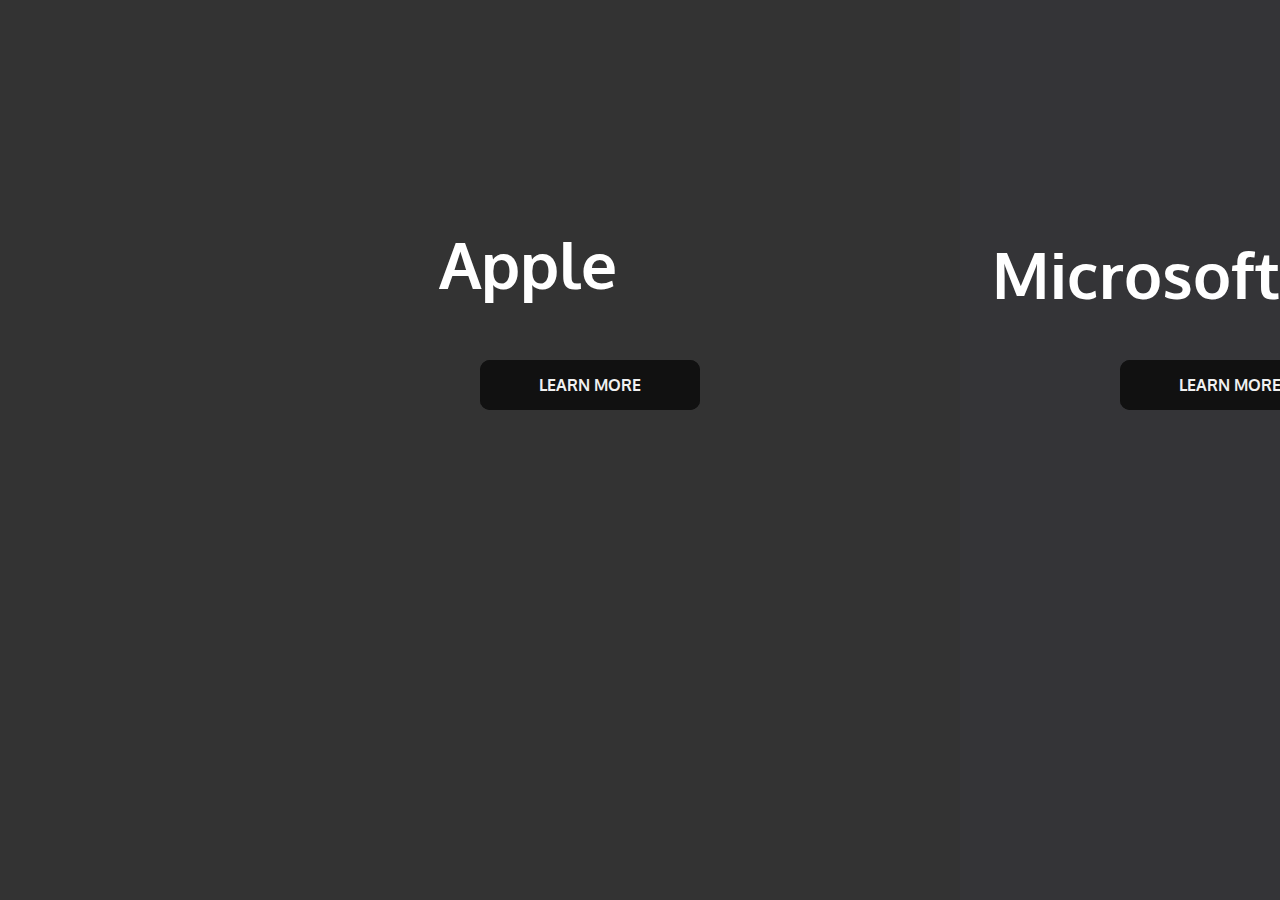
<file: index.html>
<!DOCTYPE html>
<html lang="en">
<head>
    <meta charset="UTF-8" />
    <meta name="viewport" content="width=device-width, initial-scale=1.0"/>
    <link rel="stylesheet" href="style.css">
    <title>Promotion Landing Page</title>
</head>
<body>
    <!-- Let's wrap enerythin up in a container! -->
    <div class="container">
        <div class="split left">
          <h1>Apple</h1>
        <a href="Apple/index.html" type="button" class="btnr">Learn More</a>
          <!-- We'll update this button later to connect to part II of the project -->
        </div>
        <div class="split right">
          <h2>Microsoft</h2>
         <a href="Microsoft/index.html" type="button" class="btn">Learn More</a>
          <!-- We'll update this button later to connect to part II of the project -->
        </div>
      </div>

      <script src="script.js"></script>
</body>
</html>
</file>
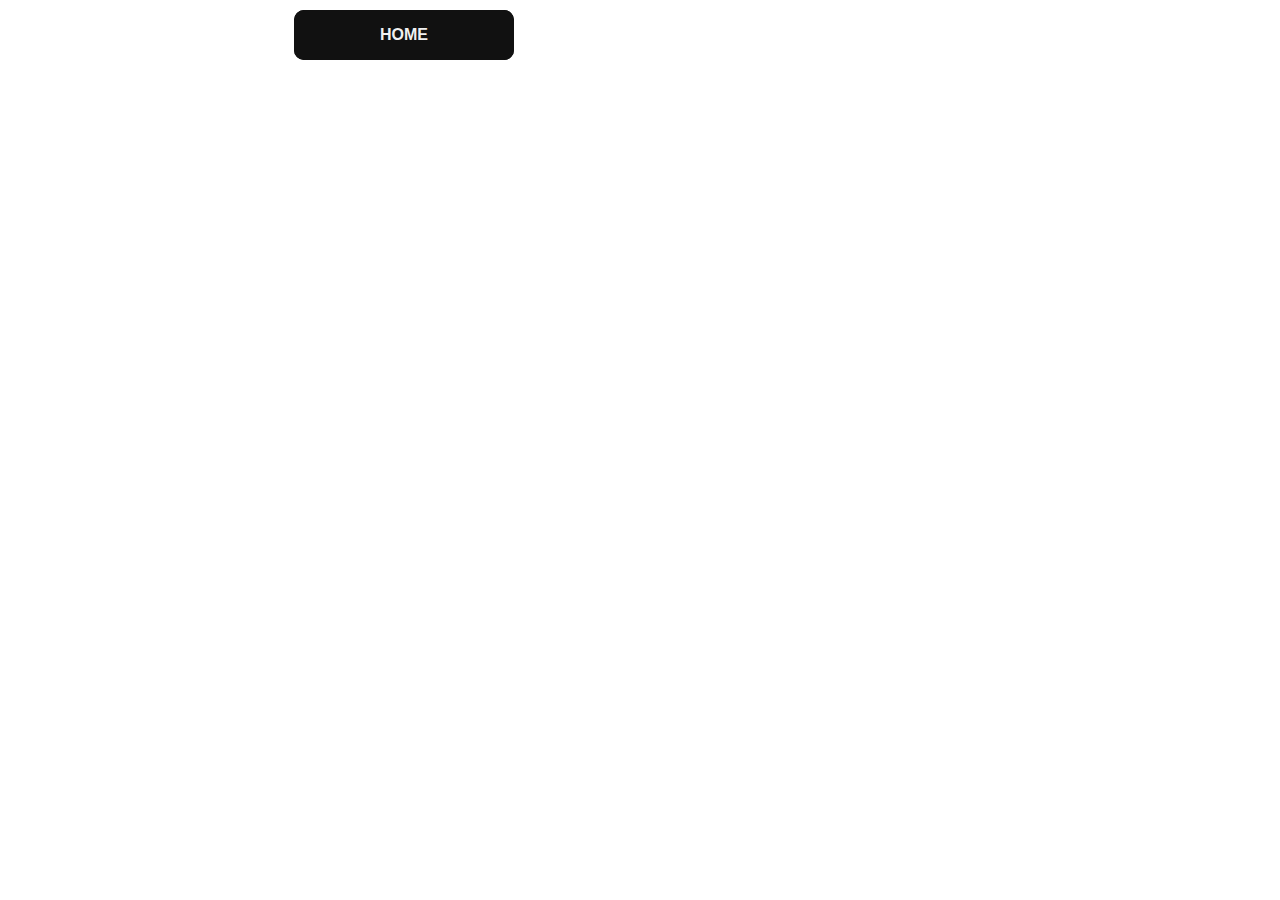
<file: Apple/index.html>
<!DOCTYPE html>

<html lang="en">
  <head>
    <meta charset="utf-8" />
    <meta http-equiv="X-UA-Compatible" content="IE=edge" />
    <title>Apple</title>
    <meta name="description" content="" />
    <meta name="viewport" content="width=device-width, initial-scale=1" />
    <link rel="stylesheet" href="styles.css" />
  </head>

  <body>
    <div class="container">
      <div class="menu">
        <a href="https://ronin-io.github.io/Promotion_Project/index.html" type="button" class="btnr">Home</a>
      </div>

      <div
        class="panel active"
        style="
          background-image: url('https://www.apple.com/newsroom/images/product/iphone/standard/Apple-iPhone13-Pro-alpine-green-hero-2up-220308_big_carousel.jpg.slideshow-xlarge_2x.jpg');
        "
      >
        <div class="image__text-content">
          <a href="https://www.apple.com/iphone/" class="image__title">iPhone 13 Pro</a>
          <p class="image__description">
            <ol style="list-style: none;">
              <li> 
                Price: $999
              </li>
              <li> 6.7″ or 6.1”
                All-screen OLED display2 with ProMotion
              </li>
              <li>Pro camera system
                  Telephoto, Wide, Ultra Wide
                </li>
              <li>A15 Bionic chip
                  5-core GPU
              </li>
                <li>
                  Superfast 5G cellular3
              </li>
                <li>
                  Up to 28 hours video
                  playback4
              </li>  
                <li>
                  Face ID
                </li>
            </ol>
        </p>
        </div>
      </div>

      <div
        class="panel"
        style="
          background-image: url('https://www.apple.com/v/macbook-pro-14-and-16/b/images/overview/hero/hero_intro_endframe__e6khcva4hkeq_large.jpg');
        "
      >
        <div class="image__text-content">
          <a href="https://www.apple.com/macbook-pro/" class="image__title">MacBook Pro M1 Max</a>
          <p class="image__description">
            <ol style="list-style: none;">
              <li> 
                Price: $1999
              </li>
              <li> M1 Max 10-core CPU

                Up to 32-core GPU
                
                Up to 64GB of unified memory
                
                Up to 400GB/s memory bandwidth
              </li>
              <li>
                faster
                graphics
                performance2
                </li>
              <li>faster CPU
                performance1
              </li>
                <li>
                  faster
                  machine
                  learning3 
              </li>
                <li>
                  Up to 7 streams of 8K ProRes video playback6
              </li>  
                
            </ol>
        </p>
        </div>
      </div>

      <div
        class="panel"
        style="
          background-image: url('https://helios-i.mashable.com/imagery/reviews/03iQMbCEXWmZp7RWtWGRrg5/hero-image.fill.size_1248x702.v1623391765.jpg');
        "
      >
        <div class="image__text-content">
          <a href="https://www.apple.com/airpods-max/" class="image__title">Airpods Max</a>
          <p class="image__description">
            <ol style="list-style: none;">
              <li> 
                Price: $549.00
              </li>
              <li> 
                Designed for an Exceptional Fit
              </li>
              <li>
                High-Fidelity Audio
                </li>
              <li>
                Noise Control Active Noise Cancellation
              </li>
                <li>
                  Spatial Audio
              </li>
                <li>
                  Get 6 months of Apple Music free with your AirPods Max⁺
              </li>  
                
            </ol>
        </p>
        </div>
      </div>

      <div
        class="panel"
        style="
          background-image: url('https://cdn.vox-cdn.com/thumbor/gQ5TusI9J8ixIAOVDQtyvSDhu3o=/0x0:2040x1360/1200x1200/filters:focal(1020x680:1021x681)/cdn.vox-cdn.com/uploads/chorus_asset/file/22908899/vpavic_211006_4796_0029.jpg');
        "
      >
        <div class="image__text-content">
          <a href="https://www.apple.com/watch/" class="image__title">iWatch Series 7</a>
          <p class="image__description">
            <ol style="list-style: none;">
              <li> 
                Price: $399
              </li>
              <li> Over 50% more screen area than Series 3
              </li>
              <li>45mm or 41mm
                </li>
              <li>Swimproof1
              </li>
                <li>
                  Most crack-resistant
                  front crystal
              </li>
                <li>
                  Certified IP6X dust resistant1
              </li>  
                <li>
                  Cellular available7

                  Family Setup — pair multiple
                  watches with one iPhone8
                </li>
            </ol>
        </p>
        </div>
      </div>

      <div
        class="panel"
        style="
          background-image: url('https://itigic.com/wp-content/uploads/2022/02/20220201_61f94c6d07213.webp');
        "
      >
        <div class="image__text-content">
          <a href="https://www.apple.com/support/products/" class="image__title">AppleCare</a>
          <p class="image__description">
            <ol style="list-style: none;">
              <li> 
                AppleCare takes care of business, too.
              </li>
              <li> Help Desk Support, OS Support, and Enterprise Support solutions. See how AppleCare professional support products enable more efficient business operations.
              </li>
              <li>Get support now by phone or chat,
                set up a repair, and more.
                </li>
              <li>Get support for all of your
                Apple devices in one app.
              </li>
                <li>
                  Call Apple Support at 1-800-APLCARE.
              </li>
            </ol>   
            
        </p>
        </div>
      </div>
    </div>

    <script src="script.js"></script>
  </body>
</html>
</file>
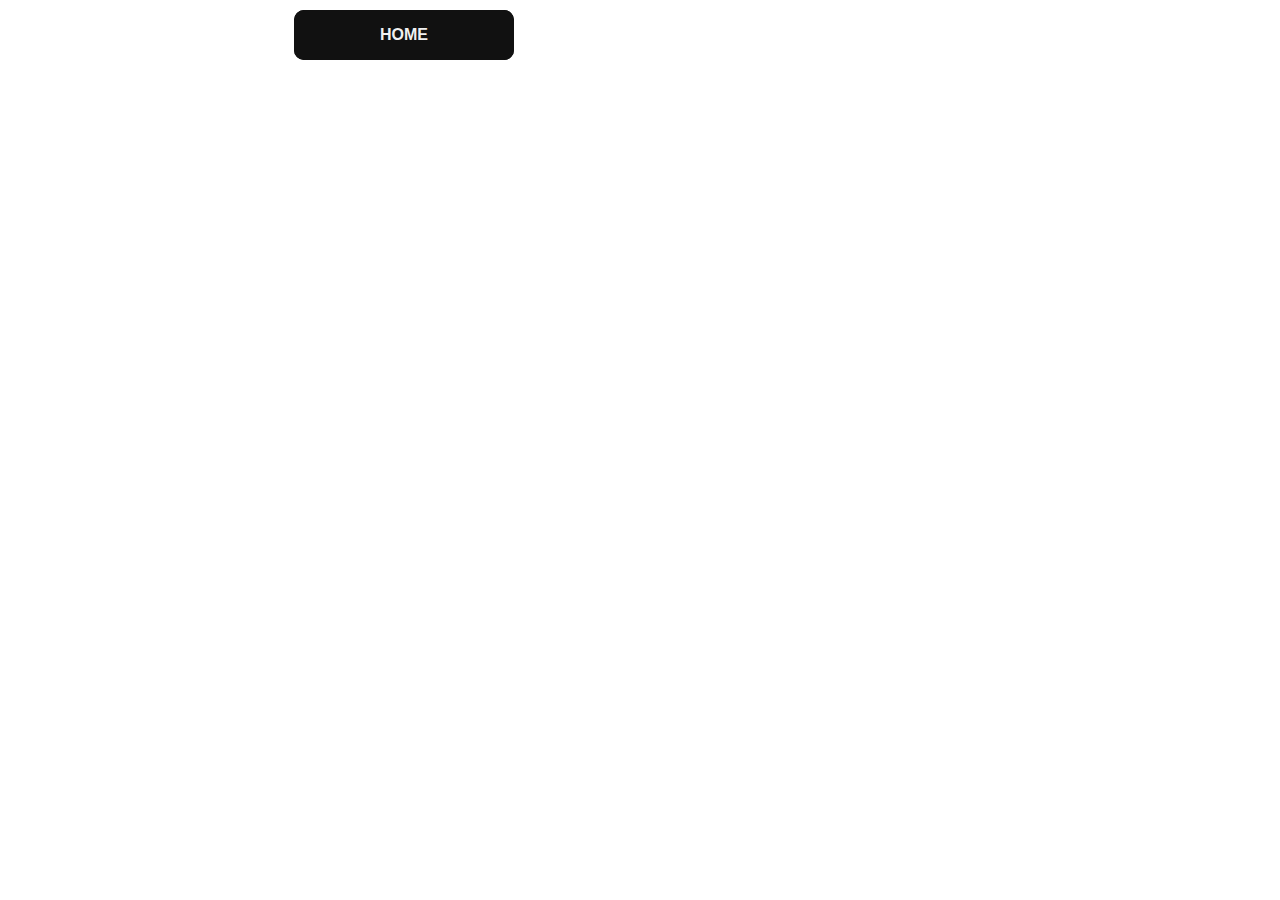
<file: Microsoft/index.html>
<!-- DOCUMENT TYPE DECLARATION -->
<!DOCTYPE html>
<!-- SPECIFIES THE CONTENTS LANGUAGE -->
<html lang="en">
  <!-- Head tag is a container for the meta data -->
  <head>
    <meta charset="utf-8" />
    <meta http-equiv="X-UA-Compatible" content="IE=edge" />
    <title>Apple</title>
    <meta name="description" content="" />
    <meta name="viewport" content="width=device-width, initial-scale=1" />
    <!-- The REL attribute is used to define the relationship between the linked file and the HTML document. -->
    <link rel="stylesheet" href="styles.css" />
  </head>
  <body>
    <div class="container">
      <div class="menu">
        <a href="/index.html" type="button" class="btnr">Home</a>
      </div>
      <div
        class="panel active"
        style="
          background-image: url('https://dbrand.com/sites/default/files/images/shop/device-gallery/Matte-Black-Surface-Duo-2-Skins.jpg');">
        
      <!-- class container used to effect specific elements of html using css and javascript -->
        <div class="image__text-content">
          <a href="https://www.microsoft.com/en-us/d/surface-duo-2/9408kgxp4xjl?activetab=pivot%3aoverviewtab" class="image__title">Surface Duo 2</a>
          <p class="image__description">
            <ol style="list-style: none;">
              <li>
                Price: $999
              </li>
              <li> Touchscreens open to 8.3"
                Larger Dual PixelSense Fusion Displays beautiful, high-resolution
              </li>
              <li>Dynamic triple lens camera instantly capture vibrant, high-quality photos and 4K video
                </li>
              <li>Wi-Fi 6 802.11ax (2.4/5GHz)
              </li>
                <li>
                  Bluetooth: Bluetooth 5.1
              </li>
                <li>
                  Front-facing Camera:
                  12MP, f/2.0, 24 mm,1.0m
              </li>
                <li>
                  Biometric lock type: Fingerprint reader with enterprise grade security
                </li>
            </ol>
        </p>
        </div>
      </div>
      <div
        class="panel"
        style="
          background-image: url('https://cdn.wccftech.com/wp-content/uploads/2020/11/Surface-Pro-5.jpg');">
        
      
     <!-- class container used to effect specific elements of html using css and javascript -->
        <div class="image__text-content">
          <a href="https://www.microsoft.com/en-us/d/surface-pro-8/8qwcrtq8v8xg?activetab=pivot%3aoverviewtab" class="image__title">Surface Pro 8</a>
          <p class="image__description">
            <ol style="list-style: none;">
              <li>
                Price: Starting from $939
              </li>
              <li>Larger 13" touchscreen
              </li>
              <li>11th Gen Intel Core processor, Windows 11, and up to 32GB1 RAM
                </li>
              <li>Laptop, tablet, or digital canvas
              </li>
                <li>
                  Windows Hello face authentication camera (front-facing)
              </li>
                <li>
                  Wi-Fi 6: 802.11ax compatible
              </li>
                <li>
                  Pen storage and charging available on select Keyboards.
                </li>
            </ol>
        </p>
        </div>
      </div>
      <div
        class="panel"
        style="
          background-image: url('https://www.cnet.com/a/img/resize/ee5a45fcc2003d98e72e742785ebddca073bf1f5/hub/2018/10/01/dcafe09f-9b4e-42aa-94fc-044584774832/microsoft-surface-headphones-29.jpg?auto=webp&fit=crop&height=1080&width=1920');">
        
    
      <!-- class container used to effect specific elements of html using css and javascript --> 
        <div class="image__text-content">
          <a href="https://www.microsoft.com/en-us/d/surface-headphones-2/8wq0bsx7g523?activetab=pivot:overviewtab" class="image__title">Surface Headphones 2</a>
          <p class="image__description">
            <ol style="list-style: none;">
              <li>
                Price: $249
              </li>
              <li> 
                Noise cancellation
              </li>
              <li>
                Up to 18.5 hours of music listening time or up to 15 hours of voice calling on Microsoft Teams2
                </li>
              <li>
                Colors: Light Gray, Matte Black
              </li>
                <li>
                  Compatibility:Windows 11 Home/Pro, Windows 10, Android 9 or 10, IOS 12 or 13
              </li>
                <li>
                  Buttons/controls: Power button, Mute button, Volume dial (right ear), Noise Cancellation dial (left ear)
              </li>
                <li>
                  Full charge in less than 2 hours
                </li>
            </ol>
        </p>
        </div>
      </div>
      <div
        class="panel"
        style="
          background-image: url('https://cdn.mos.cms.futurecdn.net/uFicTu3Ti56psJpsTGQ64C.jpg');">
        
      
      <!-- class container used to effect specific elements of html using css and javascript -->
        <div class="image__text-content">
          <a href="https://www.xbox.com/en-US/consoles/xbox-series-x" class="image__title">Xbox X Series</a>
          <p class="image__description">
            <ol style="list-style: none;">
              <li>
                Price: $499
              </li>
              <li>Fine-Tuned Performance
              </li>
              <li>GamePass: Instant Library
                </li>
              <li>Split MotherBoard
              </li>
                <li>
                  WHISPER-QUIET FAN
              </li>
                <li>
                  Gaming Resolution: True 4K
              </li>
                <li>
                  Performance Target: Up to 120 FPS
                </li>
            </ol>
        </p>
        </div>
      </div>
    </div>


   <!-- The src attribute specifies the URL of an external script file -->   
    <script src="script.js"></script>
  </body>
</html>
</file>
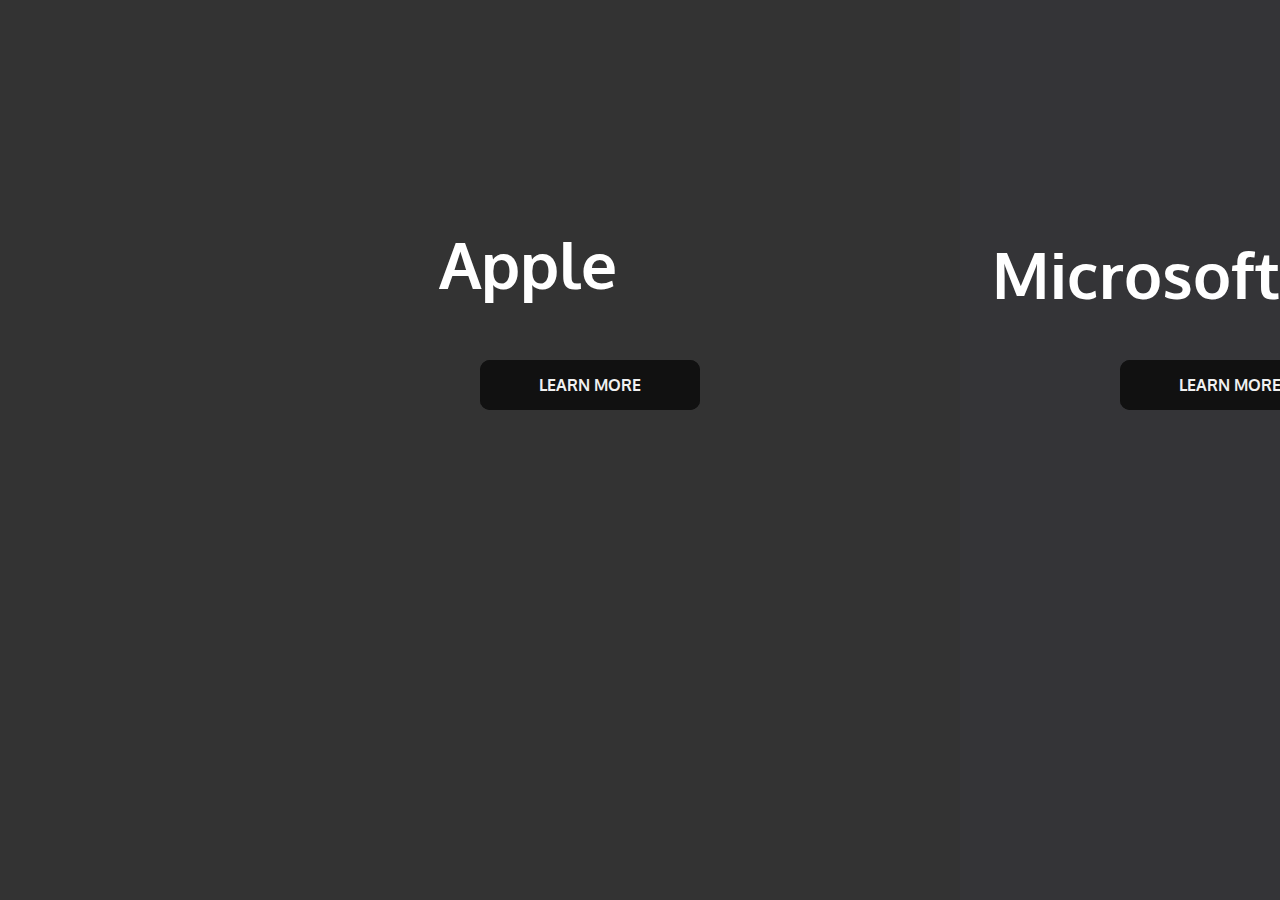
<file: Landing.html>
<!DOCTYPE html>
<html lang="en">
<head>
    <meta charset="UTF-8" />
    <meta name="viewport" content="width=device-width, initial-scale=1.0"/>
    <link rel="stylesheet" href="style.css">
    <title>Promotion Landing Page</title>
</head>
<body>
    <!-- Let's wrap enerythin up in a container! -->
    <div class="container">
        <div class="split left">
          <h1>Apple</h1>
        <a href="/Apple/Apple.html" type="button" class="btnr">Learn More</a>
          <!-- We'll update this button later to connect to part II of the project -->
        </div>
        <div class="split right">
          <h2>Microsoft</h2>
         <a href="/Microsoft/Microsoft.html" type="button" class="btn">Learn More</a>
          <!-- We'll update this button later to connect to part II of the project -->
        </div>
      </div>

      <script src="script.js"></script>
</body>
</html>
</file>
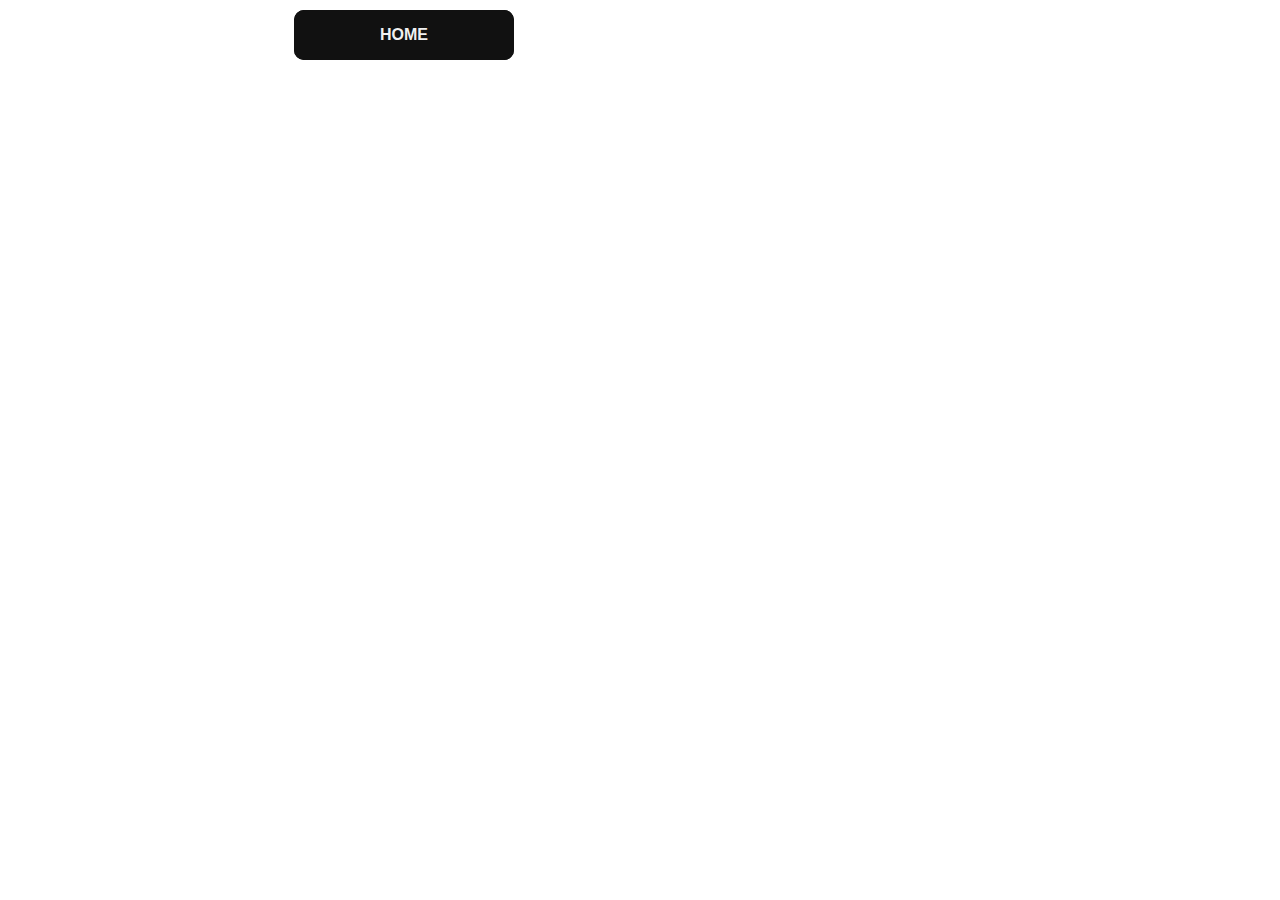
<file: Apple/Apple.html>
<!DOCTYPE html>

<html lang="en">
  <head>
    <meta charset="utf-8" />
    <meta http-equiv="X-UA-Compatible" content="IE=edge" />
    <title>Apple</title>
    <meta name="description" content="" />
    <meta name="viewport" content="width=device-width, initial-scale=1" />
    <link rel="stylesheet" href="styles.css" />
  </head>

  <body>
    <div class="container">
      <div class="menu">
        <a href="/index.html" type="button" class="btnr">Home</a>
      </div>

      <div
        class="panel active"
        style="
          background-image: url('https://www.apple.com/newsroom/images/product/iphone/standard/Apple-iPhone13-Pro-alpine-green-hero-2up-220308_big_carousel.jpg.slideshow-xlarge_2x.jpg');
        "
      >
        <div class="image__text-content">
          <a href="https://www.apple.com/iphone/" class="image__title">iPhone 13 Pro</a>
          <p class="image__description">
            <ol style="list-style: none;">
              <li> 
                Price: $999
              </li>
              <li> 6.7″ or 6.1”
                All-screen OLED display2 with ProMotion
              </li>
              <li>Pro camera system
                  Telephoto, Wide, Ultra Wide
                </li>
              <li>A15 Bionic chip
                  5-core GPU
              </li>
                <li>
                  Superfast 5G cellular3
              </li>
                <li>
                  Up to 28 hours video
                  playback4
              </li>  
                <li>
                  Face ID
                </li>
            </ol>
        </p>
        </div>
      </div>

      <div
        class="panel"
        style="
          background-image: url('https://www.apple.com/v/macbook-pro-14-and-16/b/images/overview/hero/hero_intro_endframe__e6khcva4hkeq_large.jpg');
        "
      >
        <div class="image__text-content">
          <a href="https://www.apple.com/macbook-pro/" class="image__title">MacBook Pro M1 Max</a>
          <p class="image__description">
            <ol style="list-style: none;">
              <li> 
                Price: $1999
              </li>
              <li> M1 Max 10-core CPU

                Up to 32-core GPU
                
                Up to 64GB of unified memory
                
                Up to 400GB/s memory bandwidth
              </li>
              <li>
                faster
                graphics
                performance2
                </li>
              <li>faster CPU
                performance1
              </li>
                <li>
                  faster
                  machine
                  learning3 
              </li>
                <li>
                  Up to 7 streams of 8K ProRes video playback6
              </li>  
                
            </ol>
        </p>
        </div>
      </div>

      <div
        class="panel"
        style="
          background-image: url('https://helios-i.mashable.com/imagery/reviews/03iQMbCEXWmZp7RWtWGRrg5/hero-image.fill.size_1248x702.v1623391765.jpg');
        "
      >
        <div class="image__text-content">
          <a href="https://www.apple.com/airpods-max/" class="image__title">Airpods Max</a>
          <p class="image__description">
            <ol style="list-style: none;">
              <li> 
                Price: $549.00
              </li>
              <li> 
                Designed for an Exceptional Fit
              </li>
              <li>
                High-Fidelity Audio
                </li>
              <li>
                Noise Control Active Noise Cancellation
              </li>
                <li>
                  Spatial Audio
              </li>
                <li>
                  Get 6 months of Apple Music free with your AirPods Max⁺
              </li>  
                
            </ol>
        </p>
        </div>
      </div>

      <div
        class="panel"
        style="
          background-image: url('https://cdn.vox-cdn.com/thumbor/gQ5TusI9J8ixIAOVDQtyvSDhu3o=/0x0:2040x1360/1200x1200/filters:focal(1020x680:1021x681)/cdn.vox-cdn.com/uploads/chorus_asset/file/22908899/vpavic_211006_4796_0029.jpg');
        "
      >
        <div class="image__text-content">
          <a href="https://www.apple.com/watch/" class="image__title">iWatch Series 7</a>
          <p class="image__description">
            <ol style="list-style: none;">
              <li> 
                Price: $399
              </li>
              <li> Over 50% more screen area than Series 3
              </li>
              <li>45mm or 41mm
                </li>
              <li>Swimproof1
              </li>
                <li>
                  Most crack-resistant
                  front crystal
              </li>
                <li>
                  Certified IP6X dust resistant1
              </li>  
                <li>
                  Cellular available7

                  Family Setup — pair multiple
                  watches with one iPhone8
                </li>
            </ol>
        </p>
        </div>
      </div>

      <div
        class="panel"
        style="
          background-image: url('https://itigic.com/wp-content/uploads/2022/02/20220201_61f94c6d07213.webp');
        "
      >
        <div class="image__text-content">
          <a href="https://www.apple.com/support/products/" class="image__title">AppleCare</a>
          <p class="image__description">
            <ol style="list-style: none;">
              <li> 
                AppleCare takes care of business, too.
              </li>
              <li> Help Desk Support, OS Support, and Enterprise Support solutions. See how AppleCare professional support products enable more efficient business operations.
              </li>
              <li>Get support now by phone or chat,
                set up a repair, and more.
                </li>
              <li>Get support for all of your
                Apple devices in one app.
              </li>
                <li>
                  Call Apple Support at 1-800-APLCARE.
              </li>
            </ol>   
            
        </p>
        </div>
      </div>
    </div>

    <script src="script.js"></script>
  </body>
</html>
</file>
<file: style.css>
@import url('https://fonts.googleapis.com/css2?family=Oxygen&display=swap%27');

:root {
    --right-bg-color: rgba(87, 84, 236, 0.02);
    --left-bg-color: rgba(43, 43, 43, 0.02);
    /* --left-btn-hover-color: rgba(87, 84, 236, 1);
    --right-btn-hover-color: rgba(28, 122, 28, 1); */
    --hover-width: 75%;
    --other-width: 25%;
    --speed: 1000ms;
    
  }

  * {
    box-sizing: border-box;
  }

  body {
    font-family: 'Oxygen', sans-serif;
    height: 100vh;
    overflow: hidden;
    margin: 0;
  }


  h2 {
    position: absolute;
    justify-content: center;
    align-items: center;
    font-size: 4rem;
    color: rgb(255, 255, 255);
    position: absolute;
    left: 55%;
    top: 20%;
    transform: translateX(-50%);
    white-space: nowrap; /*this is to set up a non-second line of the text */
  }

  
  h1 {
    position: absolute;
    justify-content: center;
    align-items: center;
    font-size: 4rem;
    color: #fff;
    position: absolute;
    left: 55%;
    top: 20%;
    transform: translateX(-50%);
    white-space: nowrap; /*this is to set up a non-second line of the text */
  }

  



  .btn {
    position: absolute;
    display: flex;
    align-items: center;
    justify-content: center;
    left: 50%;
    top: 40%;
    transform: translateX (-50%);
    text-decoration: none;
    color: #F0F0F0;
    outline: none;
    border: none;
    font-weight: bold;
    text-transform: uppercase;
    border-radius: 10px;
    width: 220px;
    height: 50px;
    background: #111;
    z-index: 0;
  }

      /* .split.left .btn:hover {
        background-color: var(--left-btn-hover-color);
        border-color: var(--left-btn-hover-color);
      }

      .split.right .btn:hover {
        background-color: var(--right-btn-hover-color);
        border-color: var(--right-btn-hover-color); */
      /* } */

      .hover-left .left {
        width: var(--hover-width);
      }
      
      .hover-left .right {
        width: var(--other-width);
      }
      
      .hover-right .right {
        width: var(--hover-width);
      }
      
      .hover-right .left {
        width: var(--other-width);
      }

  .container {
    position: relative;
    width: 100%;
    height: 100%;
    background: #333;
  }

  .split {
    position: absolute;
    width: 50%;
    height: 100%;
    overflow: hidden;
}

.split.left {
  left: 0;
  background: url('https://cdn.mobilesyrup.com/wp-content/uploads/2019/03/apple-privacy-gif.gif');
  background-repeat: no-repeat;
  background-size: cover;
}


.split.right {
    right: 0;
    background: url('https://c.tenor.com/mKGFM0sF4-oAAAAC/microsoft-st.gif');
    background-repeat: no-repeat;
    background-size: cover;
  }

  .split.left::before {
    content: '';
    position: absolute;
    width: 100%;
    height: 100%;
    background-color: var(--left-bg-color);
  }

  .split.right::before {
    content: '';
    position: absolute;
    width: 100%;
    height: 100%;
    background-color: var(--right-bg-color);
  }

.split.right,
.split.left,
.split.right::before,
.split.left::before {
  transition: all var(--speed) ease-in-out;
}

  @media (max-width: 800px) {
    h1 {
      font-size: 2rem;
      top: 30%;
    }
  
    .btn {
      padding: 1.2rem;
      width: 12rem;
    }
  }



.btnr:before {
 content: '';
 background: linear-gradient(45deg, #ffa69e, #861657, #5f0a87, #a4508b);
 position: absolute;
 top: -2px;
 left: -2px;
 background-size: 400%;
 z-index: -1;
 filter: blur(5px);
 width: calc(100% + 4px);
 height: calc(100% + 4px);
 animation: glowing 20s linear infinite;
 opacity: 0;
 transition: opacity .3s ease-in-out;
 border-radius: 10px;
 
}

 .btnr:active {
    color:#000;

}

.btnr:active:after {
    background: transparent;
}

.btnr:hover:before {
    opacity: 1;
}

 .btnr:after {
    z-index: -1;
    content: '';
    position: absolute;
    width: 100%;
    height: 100%;
    background: #111;
    left: 0;
    top: 0;
    border-radius: 10px;
}

.btnr {
  position: absolute;
  display: flex;
  align-items: center;
  justify-content: center;
  left: 50%;
  top: 40%;
  transform: translateX (-50%);
  text-decoration: none;
  color: #F0F0F0;
  outline: none;
  border: none;
  font-weight: bold;
  text-transform: uppercase;
  border-radius: 10px;
  width: 220px;
  height: 50px;
  background: #111;
  z-index: 0;
}

@keyframes glowing {
  0% { background-position: 0 0; }
  50% { background-position: 400% 0; }
  100% { background-position: 0 0; }
} 

.btn:before {
  content: '';
  background: linear-gradient(45deg, #020024, #090979, #047bc4, #3f5efb);
  position: absolute;
  top: -2px;
  left: -2px;
  background-size: 400%;
  z-index: -1;
  filter: blur(5px);
  width: calc(100% + 4px);
  height: calc(100% + 4px);
  animation: glowing 20s linear infinite;
  opacity: 0;
  transition: opacity .3s ease-in-out;
  border-radius: 10px;
}

.btn:active {
  color:#000;

}

.btn:active:after {
  background: transparent;
}

.btn:hover:before {
  opacity: 1;
}

.btn:after {
  z-index: -1;
  content: '';
  position: absolute;
  width: 100%;
  height: 100%;
  background: #111;
  left: 0;
  top: 0;
  border-radius: 10px;
}

@keyframes glowing {
  0% { background-position: 0 0; }
  50% { background-position: 400% 0; }
  100% { background-position: 0 0; }
}
</file>
<file: Apple/styles.css>
@import url('https://fonts.googleapis.com/css2?family=Inter:wght@300&display=swap');

*,
*::before,
*::after {
  margin: 0;
  padding: 0;
  box-sizing: inherit;
}

html {
  box-sizing: border-box;
}

:root {
  --panel-growth-duration: 0.7s;
  --image-text-content-transition-delay: calc(
    var(--panel-growth-duration) + 0.1s
  );
}

body {
  font-family: "Muli", sans-serif;
  display: flex;
  align-items: center;
  justify-content: center;
  height: 100vh;
  overflow: hidden;
  margin: 0;
  background-image: url('https://i.pinimg.com/originals/0e/b3/17/0eb317a3b45831fe09903bf57fde65cf.gif');
  background-repeat: no-repeat;
  background-size: cover;
}


.container {
  display: flex;
  width: 90vw;
}

.panel {
  display: flex;
  align-items: center;
  justify-content: center;
  background-size: cover;
  background-position: center;
  background-repeat: no-repeat;
  height: 80vh;
  border-radius: 50px;
  color: #fff;
  cursor: pointer;
  flex: 0.5;
  margin: 10px;
  position: relative;
  transition: flex var(--panel-growth-duration) ease-in;
  -webkit-transition: flex var(--panel-growth-duration) ease-in;
  overflow: hidden;
}

.panel.expanding,
.panel.active {
  flex: 5;
}

li {
    margin: 65px 0;
    font-size: 22px;
    font-family: 'Inter', sans-serif;
  }

  

  /* ---------------------------------------
  Button Settings */

  .btnr:before {
    content: '';
    background: linear-gradient(45deg, #ffa69e, #861657, #5f0a87, #a4508b);
    position: absolute;
    top: -2px;
    left: -2px;
    background-size: 400%;
    z-index: -1;
    filter: blur(5px);
    width: calc(100% + 4px);
    height: calc(100% + 4px);
    animation: glowing 20s linear infinite;
    opacity: 0;
    transition: opacity .3s ease-in-out;
    border-radius: 10px;
    
   }
   
    .btnr:active {
       color:#000;
   
   }
   
   .btnr:active:after {
       background: transparent;
   }
   
   .btnr:hover:before {
       opacity: 1;
   }
   
    .btnr:after {
       z-index: -1;
       content: '';
       position: absolute;
       width: 100%;
       height: 100%;
       background: #111;
       left: 0;
       top: 0;
       border-radius: 10px;
   }
   
   .btnr {
     position: relative;
     display: flex;
     align-items: center;
     justify-content: center;
     left: 230px;
     top: -70px;
     right: 0px;
     bottom: 0px;
     transform: translateX (-50%);
     text-decoration: none;
     color: #F0F0F0;
     outline: none;
     border: none;
     font-weight: bold;
     text-transform: uppercase;
     border-radius: 10px;
     width: 220px;
     height: 50px;
     background: rgb(0, 0, 0);
     z-index: 0;
   }
   
   @keyframes glowing {
     0% { background-position: 0 0; }
     50% { background-position: 400% 0; }
     100% { background-position: 0 0; }
   } 

/* --------------------------------------------------------
Overlay Settings */
/* https://www.youtube.com/watch?v=exb2ab72Xhs */

/* The ::before pseudo-element is being used as the overlay */
.panel::before {
  content: "";
  position: absolute;
  top: 0;
  left: 0;
  width: 100%;
  height: 100%;
  background-color: rgba(0, 0, 0, 0.6);
  opacity: 0;
  transition: opacity 0.5s;
  filter: blur(5px);
}

.panel:hover::before {
  opacity: 5;
}

.image__text-content {
  transform: translateY(20px);
  opacity: 0;
}

.expanding .image__text-content {
  transition: transform 0.25s var(--image-text-content-transition-delay),
    opacity 0.3s var(--image-text-content-transition-delay);
}

.active .image__text-content {
  transition: transform 0.25s, opacity 0.3s;
}

.active:hover .image__text-content,
.expanding .image__text-content {
  transform: translateY(0);
  opacity: 1;
}

.image__title {
  font-size: 2em;
  text-align: center;
}

.image__description {
  font-size: 1.25em;
  margin-top: 0.25em;
}


/* ------------------------------------------------
Mobile Settings */

@media (max-width: 480px) {
  .container {
    width: 100vw;
  }

  .panel:nth-of-type(4),
  .panel:nth-of-type(5) {
    display: none;
  }
}
</file>
<file: Microsoft/styles.css>
/* used google fonts to import a new font-family called Inter  */
@import url('https://fonts.googleapis.com/css2?family=Inter:wght@300&display=swap');

/* wild card css selectors that adjusts the broswers margin and padding */

*,
*::before,
*::after {
  margin: 0;
  padding: 0;
  box-sizing: inherit;
}

html {
  box-sizing: border-box;
}

/* we used the root selector to edit the highest parent element which is the html */

:root {
  --panel-growth-duration: 0.7s;
  --image-text-content-transition-delay: calc(
    var(--panel-growth-duration) + 0.1s
  );
}


body {
  /* this css property changes the font of the body */
  font-family: "Muli", sans-serif;
  /* displayed the body in a flex position */
  display: flex;
  /* took the items in the body tag and aligned them to the center */
  align-items: center;
  justify-content: center;
 /* height is set to vertical height */
  height: 100vh;
  /* this property tag was used to keep the text in the body tag from spilling out */
  overflow: hidden;
  margin: 0;
  background-image: url('https://i.pinimg.com/originals/0e/b3/17/0eb317a3b45831fe09903bf57fde65cf.gif');
  /* used this property to prevent the background image from repeating its self */
  background-repeat: no-repeat;
  /* used this property to stretch out the background image to stretch throughout the whole browser */
  background-size: cover;
}

/* this class selector is used to take everything that is wrapped inside to set the display and width to a certain degree */
.container {
  display: flex;
  width: 90vw;
}

/* this class selector customizes  */
.panel {
  display: flex;
  align-items: center;
  justify-content: center;
  background-size: cover;
  background-position: center;
  background-repeat: no-repeat;
  height: 80vh;
  border-radius: 50px;
  color: #fff;
  cursor: pointer;
  flex: 0.5;
  margin: 10px;
  position: relative;
  transition: flex var(--panel-growth-duration) ease-in;
  -webkit-transition: flex var(--panel-growth-duration) ease-in;
  overflow: hidden;
}

.panel.expanding,
.panel.active {
  flex: 5;
}

li {
    margin: 65px 0;
    font-size: 22px;
    font-family: 'Inter', sans-serif;
  }


  /* -----------------------------------------------------------------------------------------------
  Button Settings */

  .btnr:before {
    content: '';
    background: linear-gradient(45deg, #ffa69e, #861657, #5f0a87, #a4508b);
    position: absolute;
    top: -2px;
    left: -2px;
    background-size: 400%;
    z-index: -1;
    filter: blur(5px);
    width: calc(100% + 4px);
    height: calc(100% + 4px);
    animation: glowing 20s linear infinite;
    opacity: 0;
    transition: opacity .3s ease-in-out;
    border-radius: 10px;
    
   }
   
    .btnr:active {
       color:#000;
   
   }
   
   .btnr:active:after {
       background: transparent;
   }
   
   .btnr:hover:before {
       opacity: 1;
   }
   
    .btnr:after {
       z-index: -1;
       content: '';
       position: absolute;
       width: 100%;
       height: 100%;
       background: #111;
       left: 0;
       top: 0;
       border-radius: 10px;
   }
   
   .btnr {
     position: relative;
     display: flex;
     align-items: center;
     justify-content: center;
     left: 230px;
     top: -70px;
     right: 0px;
     bottom: 0px;
     transform: translateX (-50%);
     text-decoration: none;
     color: #F0F0F0;
     outline: none;
     border: none;
     font-weight: bold;
     text-transform: uppercase;
     border-radius: 10px;
     width: 220px;
     height: 50px;
     background: rgb(0, 0, 0);
     z-index: 0;
   }
   
   @keyframes glowing {
     0% { background-position: 0 0; }
     50% { background-position: 400% 0; }
     100% { background-position: 0 0; }
   } 

/* --------------------------------------------------------------------------------------------------------
Overlay Settings */
/* https://www.youtube.com/watch?v=exb2ab72Xhs */

/* The ::before pseudo-element is being used as the overlay */

.panel::before {
  content: "";
  position: absolute;
  top: 0;
  left: 0;
  width: 100%;
  height: 100%;
  background-color: rgba(0, 0, 0, 0.6);
  opacity: 0;
  transition: opacity 0.5s;
  filter: blur(5px);
}



.panel:hover::before {
  opacity: 1;
}

/* .image__text-content is a class selector created to manipulate  */

.image__text-content {
  transform: translateY(20px);
  opacity: 0;
}

/* .expanding .image__text-content is a class selector created to control text transition delays and transition smoothness */

.expanding .image__text-content {
  transition: transform 0.25s var(--image-text-content-transition-delay),
    opacity 0.3s var(--image-text-content-transition-delay);
}

/* The .active .image__text-content causes text within each panel to pop up only when said panel is active. 
(transition: transform 0.25s, opacity 0.3s; Gives a bounce and fade in effect */

.active .image__text-content {
  transition: transform 0.25s, opacity 0.3s;
}

/* The active:hover .image__text-content is used to to allow all elements within the <div> to be interactive 
when a user hovers over it with a mouse pointer //// transform: translateY is a property used to offset the text on a Y axis (vertical axis) */

.active:hover .image__text-content,
.expanding .image__text-content {
  transform: translateY(0);
  opacity: 1;
}

/* The image__title tag is a class created to manipulate the text contents within the body */

.image__title {
  font-size: 2em;
  text-align: center;
}

/* The image__description tag is a class created to manipulate the text contents within the body */

.image__description {
  font-size: 1.25em;
  margin-top: 0.25em;
}

/* ----------------------------------------------------------------------------------------------------------
Mobile Settings */

/* The @media rule is used in media queries to apply different styles for different media types/devices. */

@media (max-width: 480px) {
  .container {
    width: 100vw;
  }
  
  

  .panel:nth-of-type(4),
  .panel:nth-of-type(5) {
    display: none;
  }
}
</file>
